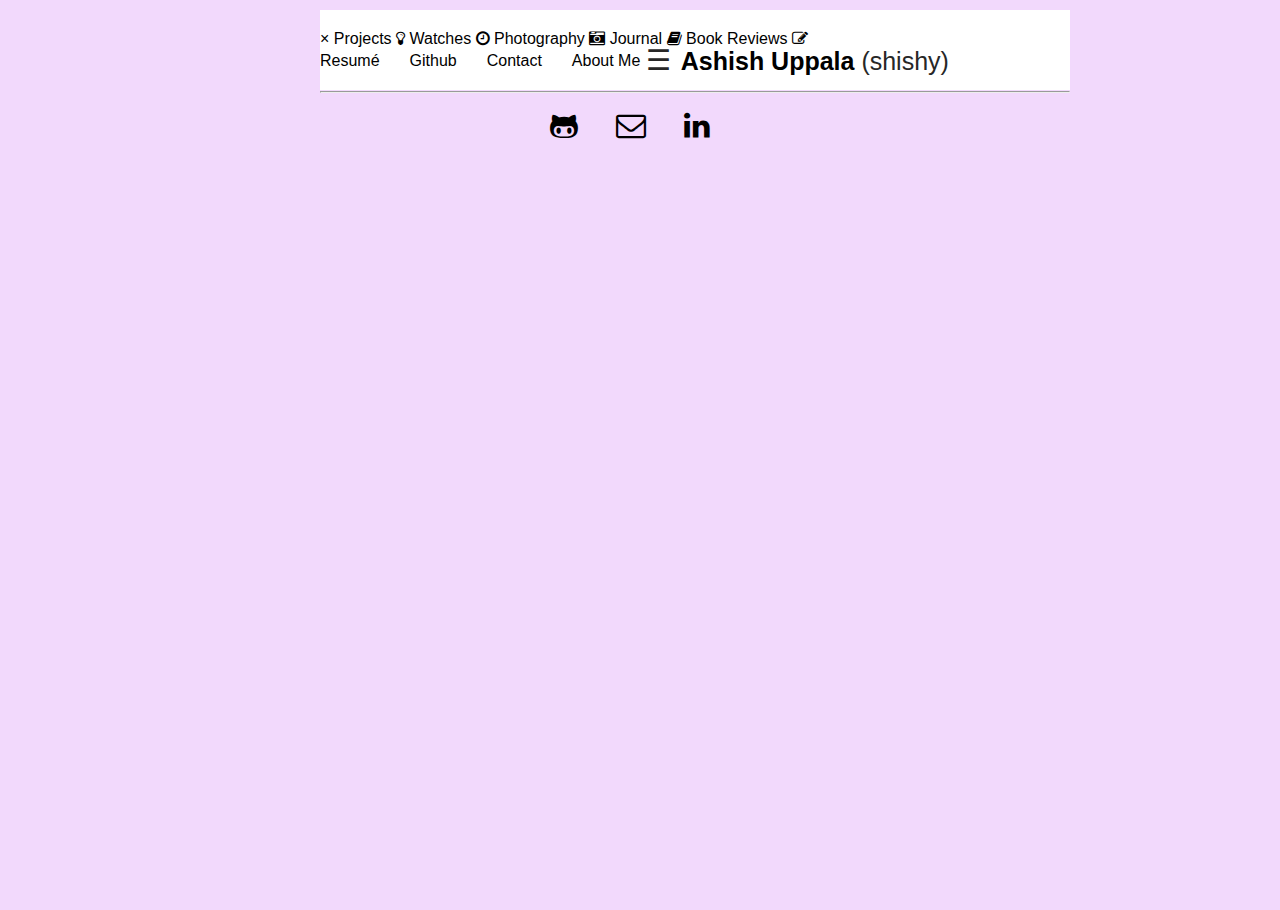
<file: resume.html>
<!DOCTYPE html>
<html>
 <head>
  <meta charset="UTF-8">
  <title>Ashish Uppala</title>
    <link rel="stylesheet" href="css/reset.css" type="text/css">
    <link href="https://fonts.googleapis.com/css?family=Raleway|Roboto" rel="stylesheet">
    <link rel="stylesheet" href="css/style.css" type="text/css">
    <link rel="stylesheet" href="http://maxcdn.bootstrapcdn.com/font-awesome/4.3.0/css/font-awesome.min.css">
 </head>

 <body>
  <div id="main">
    <header>

       <div id="mySidenav" class="sidenav">
         <a href="javascript:void(0)" class="closebtn" onclick="closeNav()">&times;</a>
         <a href="#">Projects <i class="fa fa-lightbulb-o"></i></a>
         <a href="#">Watches <i class="fa fa-clock-o"></i></a>
         <a href="#">Photography <i class="fa fa-camera-retro"></i></a>
         <a href="#">Journal <i class="fa fa-book"></i></a>
         <a href="#">Book Reviews <i class="fa fa-pencil-square-o"></i></a>
       </div>

      <span id="navbar-btn" style="font-size:28px;cursor:pointer" onclick="openNav()">&#9776;</span>

      <h1>
        <a href="index.html">Ashish Uppala </a> <span>(shishy)</span> 
      </h1>

      <ul class="links">
        <li><a href="resume.html">Resumé</a></li>
        <li><a href="#">Github</a></li>
        <li><a href="#">Contact</a></li>
        <li><a href="about.html">About Me</a></li>
      </ul>
    <br><br>
    <hr>

    </header>
 
    <section>

    </section>

    <footer>
      <a href="#"><i class="fa fa-github-alt"></i></a>
      <a href="#"><i class="fa fa-envelope-o"></i><a/>
      <a href="#"><i class="fa fa-linkedin"></i><a/>
    </footer>

  </div>

<script src="js/main.js"></script>
 </body>
</html>
</file>
<file: css/style.css>
html,body{
  padding:0 0 0 0;
  height:100%;
}
.backdrop {
  height: 22px;

}
*{
  margin: 0;
}

h1 {
    display: block;
    font-size: 2em;
}

span {
  font-weight:0;
}

p {
  display: block;
  font-family: 'Raleway', sans-serif;
}

a {
  transition: all .3s ease-in-out;
  text-decoration: none;
}

a:link, a:visited {
  color: black;
}

header {
	padding-top:20px;
	width: 750px;
	height: 60px;
	margin: 0 auto;
  background-color: white;
}

header h1 {
	display: inline;
	width: 300px;
	font-weight: 900;
	font-size: 25px;
	text-align: center;
  padding:0px 0 6px 0;
}

header h1 span{
  font-weight:200;
  font-color: #DCDCDC;
}

header li {
	float: left;
	list-style-type: none;
	margin-left: 30px;
}

header h1 a {
  text-decoration: none;
}

header li a {
	text-decoration: none;
	color: inherit;
}

header ul{
  float:right;
  padding:10px 0 0 0;
}

header, hr {
  clear: both;
}

header ul {
  float: left;
  padding: 0;
  margin-bottom: 0;
  list-style-type: none;
}

ul li:first-child{
  margin: 0;
}

#navigation {
  margin-top: 13px;
  margin-left: 4px;
}

.links {
  padding:6px 6px 0 0;
}

li {
	display: list-item;
}

menu, dir {
	display: block;

}

footer a:visited a {
	color: inherit;
}

article, aside, footer, header, hgroup, main, nav, section {
    display: block;
}

.fa {
    display: inline-block;
    font: normal normal normal 14px/1 FontAwesome;
    font-size: inherit;
    text-rendering: auto;
    transform: translate(0, 0);
}

.fa-envelope-o:before {
    content: "\f003";
}

img {
  opacity: 50%;
}

h3 {
  margin-top: 40px;
}

.d {
  display: none;
}

hr.bottom {
  margin-bottom: 0;
}

#main{
  font-family: 'Roboto', sans-serif;
  color:#272727;
  min-height: 100%;
  height: auto !important;
  height:100%;
  margin: 0 auto -4em;
  padding: 10px 0 0 0;
}
#name {
  font-size: 28px;
}
#about{
  width:750px;
  margin:0 auto;
  font-size:20px;
  line-height:30px;
}

#about a{
  text-decoration: none;
  color:inherit;
}

#about p{
  padding-right:0;
  padding-left:10px;
  margin-bottom:35px;
}

#resume {
  width:750px;
  margin: 0 auto;
}

#work-exp {
  font-weight:200;
  font-size: 24px;
  padding-left:30px;
  margin-bottom: 30px;
}

#exp-item p{
  margin-top: 10px;
  font-size:15px;
  font-weight:200;
  font-family: 'Roboto', sans-serif;
}

#resume a {
  text-decoration: none;
  color:inherit;
  font-weight:500;
}

#resume p{
  padding-right:0;
  padding-left: 10px;
  margin-bottom: 5px;
}

#dropdown {
  display: none;
}

#dropdown a {
  display: block;
  background-color: rgba(0, 0, 0, 0.8);
  padding: 5px;
  color: #FFFFFF;
}

#main{
  font-family: 'Quicksand', sans-serif;
  color:#272727;
  min-height: 100%;
  height:100%;
  margin: 0 auto;
  padding: 10px 0 0 0;
}

#main {
  width: 50%;
}

#about {
  width: 80%;
  text-align: left;
  margin: auto;
  margin-top: 40px;
}

#navbar-btn {
    padding-right: 5px;
}

footer{
  height:40px;
  width:650px;
  font-size:30px;
  margin:20px auto 0 auto;
  display: block;
  text-align:center;
}
footer a:visited,a{
  color:inherit;
}
footer i{
  margin-right:30px;
}

@media only screen and (max-width: 1400px) {
  body {
    background-color: #f2d9fc;
  }
}

@media only screen and (max-width: 900px) {
  body {
    background-color: #dd9af9;
  }
}

@media only screen and (max-width: 600px) {
  body {
    background-color: #bf25fc;
  }
}
*/
</file>
